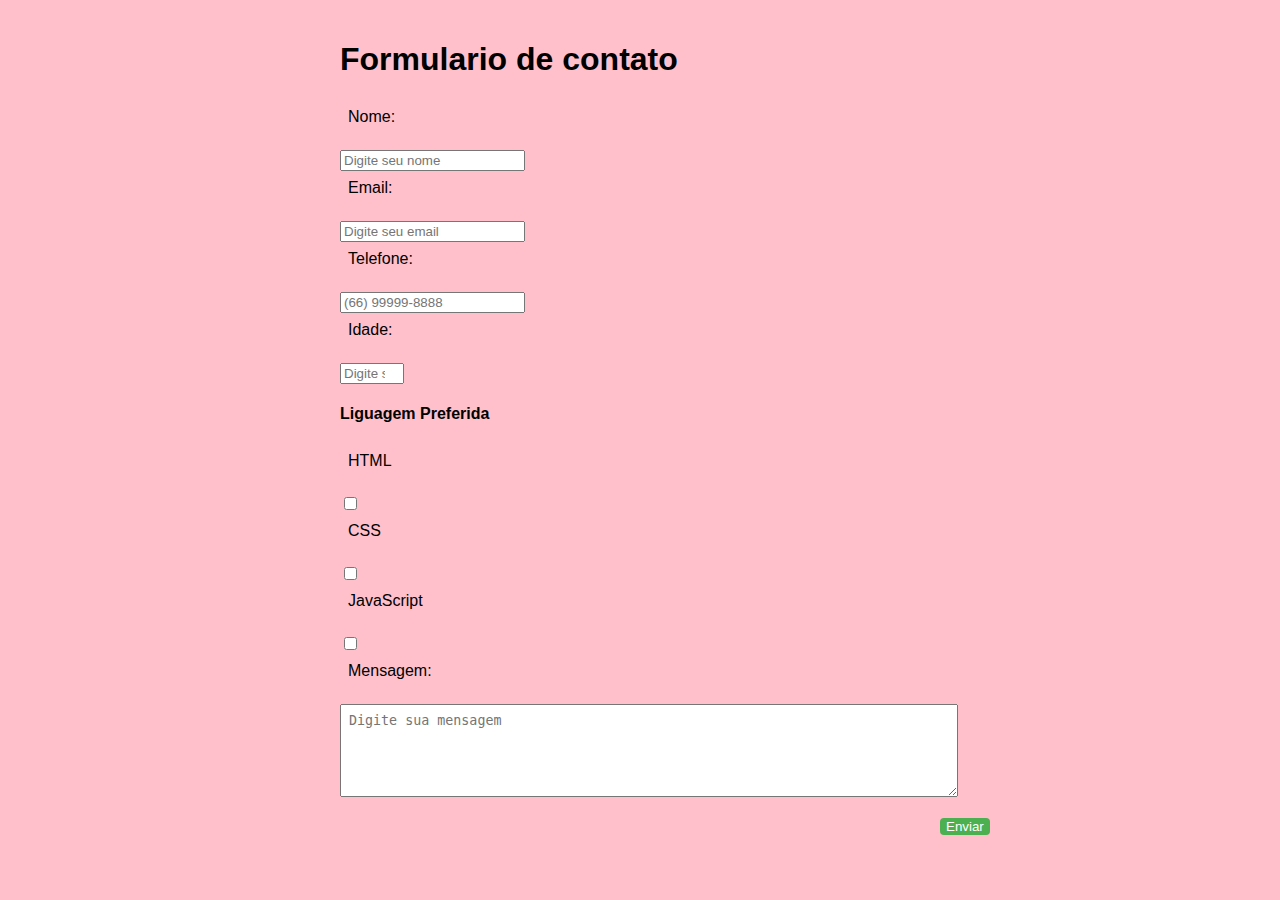
<file: cad2.html>
<!DOCTYPE html>
<html lang="pt-BR">
<head>
    <meta charset="UTF-8">
    <meta name="viewport" content="width=device-width, initial-scale=1.0">
    <title>Segundo exemplo de cadastro</title>
</head>
<body>
    <style>
        body{
            font-family:  Arial, Helvetica, sans-serif;
            max-width: 600px;
            margin: auto;
            padding: 20px;
            background-color: pink;
        }
        label{
            display: block;
            margin-bottom: 8px;
        }
        label, textarea{
            width: 100%;
            padding: 8px;
            margin-bottom: 16px ;
            border: 1px solid color(#ccc);
           
        }
        button{
            padding: 10pxl/px;
            background-color: #4CAF50 ;
            color:white;
            border: none;
            border-radius: 4px;
            cursor: pointer;
            margin-left: 600px;
        }

        button:hover{
            background-color: #45a049;

        }
    </style>
    <h1>Formulario de contato</h1>
    <form action="submit" method="post">
    <label for="name">Nome:</label>
    <input type="text" id="name" required maxlength="50" 
    minlength="2" placeholder="Digite seu nome">

    <label for="email">Email:</label>
    <input type="email" id="email" name="email" required placeholder="Digite seu email">

    <label for="telefone">Telefone:</label>
    <input type="tel" name="Telefone" pattern="[0-9{5}]-[0-9]{3}" placeholder="(66) 99999-8888" required>
    <label for="age">Idade:</label>
    <input type="number" name="age" id="age" min="18" max="100"
    required placeholder="Digite sua Idade">
    <h4>Liguagem Preferida</h4>
    <label for="html">HTML</label>
    <input type="checkbox" name="html" id="html">

    <label for="css">CSS</label>
    <input type="checkbox" name="css" id="css">

    <label for="JavaScript">JavaScript</label>
    <input type="checkbox" name="JavaScript" id="JavaScript">


    <label for="message">Mensagem:</label>
    <textarea name="message" id="message" rows="5" maxlength="10" placeholder="Digite sua mensagem"></textarea>
    <button type="submit">Enviar</button>
    </label>
    </form>
</body>
</html>
</file>
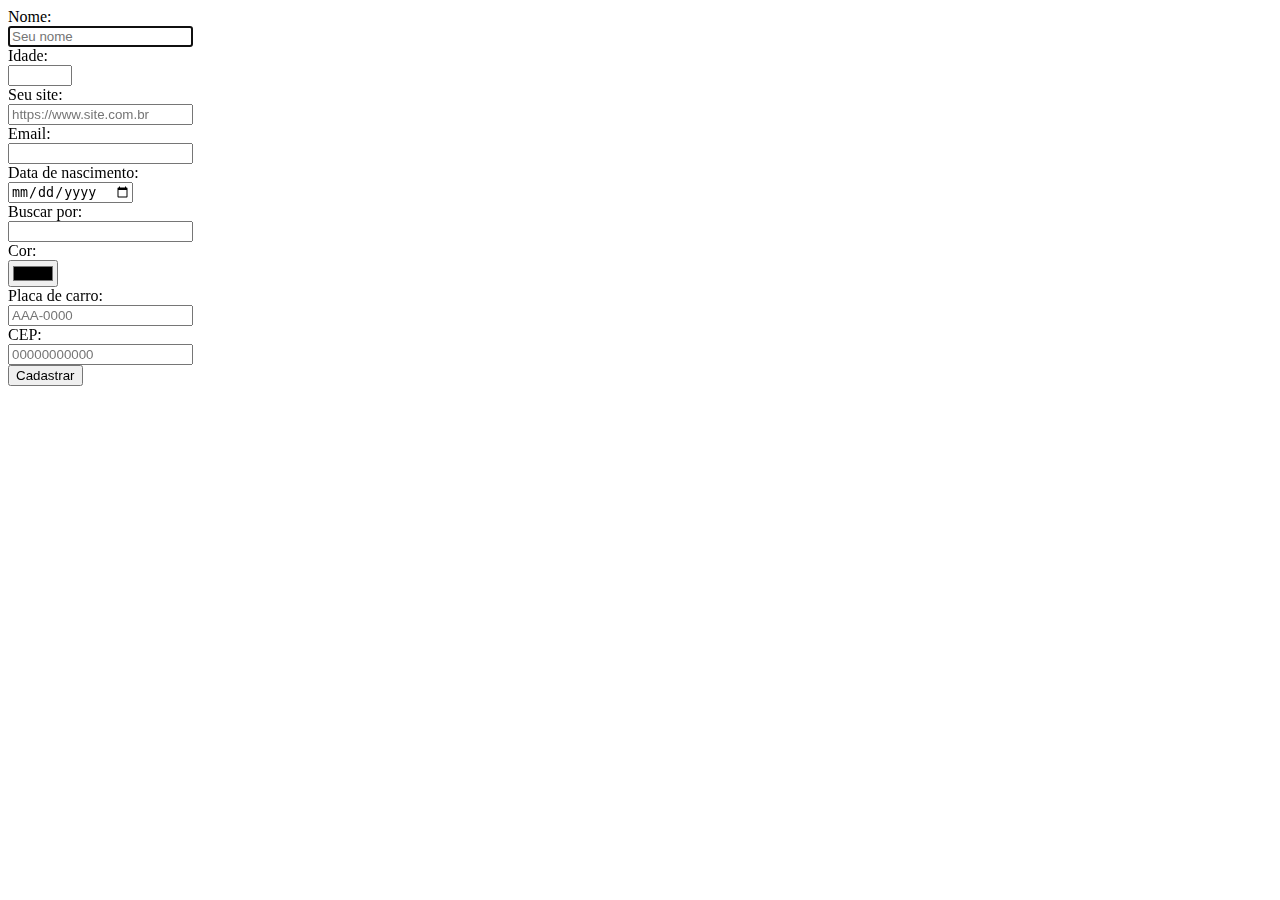
<file: Cadastro.html>
<!DOCTYPE html>
<html lang="en">
<head>
    <meta charset="UTF-8">
    <meta name="viewport" content="width=device-width, initial-scale=1.0">
    <title>Exemplo de Formulário</title>
</head>
<body>
    <form>
        Nome: <br> <input type="text" autofocus="autofocus" placeholder="Seu nome"><br>
        Idade:<br> <input type="number" required="required" min="18" max="100"><br>
        Seu site:<br> <input type="url" placeholder="https://www.site.com.br" required><br>
        Email:<br> <input type="email" required="required"> <br>
        Data de nascimento:<br> <input type="date" required="required"> <br>
        Buscar por:<br> <input type="search" required="required"> <br>
        Cor:<br> <input type="Color" required="required"> <br>
        Placa de carro:<br> <input type="text" placeholder="AAA-0000"  pattern="(A-za-z,0-9){3}-[0-9]{4}"><br>
        CEP:<br> <input type="text" placeholder="00000000000" pattern="(0-9)"><br>
        <input type="submit" value="Cadastrar"><br>
       
        
        
    </form>
    
</body>
</html>
</file>
